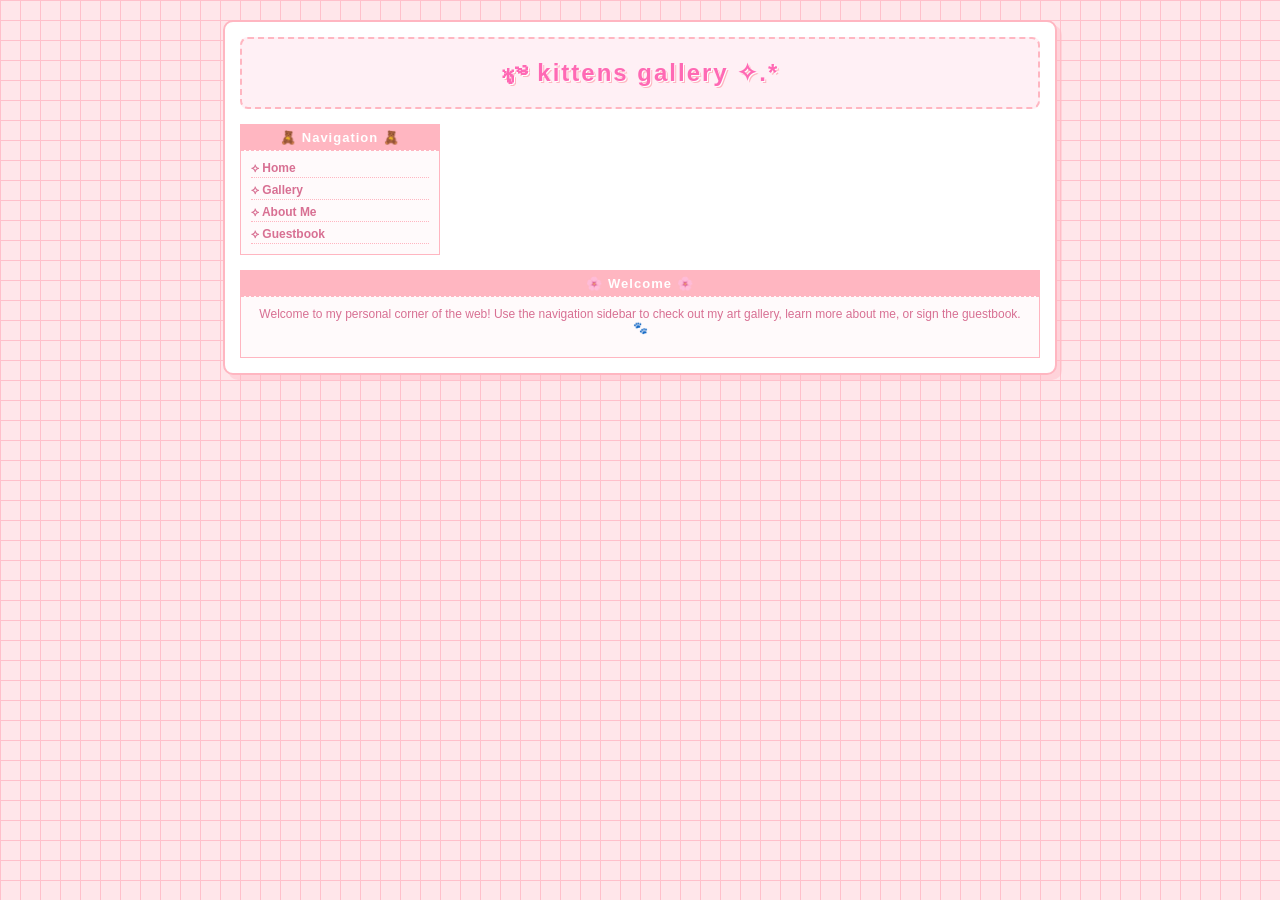
<file: index.html>
<!DOCTYPE html>
<html lang="en">
<head>
    <meta charset="UTF-8">
    <meta name="viewport" content="width=device-width, initial-scale=1.0">
    <title>*ೃ༄ kittens gallery ✧.*</title>
    <link rel="stylesheet" href="style.css">
</head>
<body>

    <div id="site-wrapper">
        
        <header id="top-banner">
            <h1>*ೃ༄ kittens gallery ✧.*</h1>
        </header>

        <div id="layout-columns">
            
            <aside id="sidebar">

                <div class="cute-box">
                    <div class="box-title">🧸 Navigation 🧸</div>
                    <div class="box-content links-list">
                        <a href="index.html">⟡ Home</a>
                        <a href="gallery.html">⟡ Gallery</a>
                        <a href="about.html">⟡ About Me</a>
                        <a href="#">⟡ Guestbook</a>
                    </div>
                </div>

            </aside>

            <main id="main-content">
                
                <div class="cute-box">
                    <div class="box-title">🌸 Welcome 🌸</div>
                    <div class="box-content">
                        <p class="intro-text">Welcome to my personal corner of the web! Use the navigation sidebar to check out my art gallery, learn more about me, or sign the guestbook. 🐾</p>
                    </div>
                </div>

            </main>

        </div>
    </div>

</body>
</html>
</file>
<file: style.css>
/* --- Styling --- */
body {
    margin: 0;
    padding: 20px;
    /* Soft pink repeating grid pattern */
    background-color: #ffe6ea;
    background-image: linear-gradient(#ffc0cb 1px, transparent 1px), linear-gradient(90deg, #ffc0cb 1px, transparent 1px);
    background-size: 20px 20px;
    font-family: Tahoma, Verdana, sans-serif; /* Classic web font */
    font-size: 12px; /* Small text was a staple of this era */
    color: #555;
    user-select: none; /* Stops text highlighting */
}

/* --- Layout Wrapper --- */
#site-wrapper {
    max-width: 800px;
    margin: 0 auto;
    background-color: #fff;
    border: 2px solid #ffb6c1;
    border-radius: 10px;
    padding: 15px;
    box-shadow: 5px 5px 0px rgba(255, 182, 193, 0.4);
}

/* --- Header Banner --- */
#top-banner {
    background-color: #fff0f5;
    border: 2px dashed #ffb6c1;
    text-align: center;
    padding: 20px;
    margin-bottom: 15px;
    border-radius: 8px;
}

#top-banner h1 {
    margin: 0;
    color: #ff69b4;
    font-size: 24px;
    letter-spacing: 2px;
    text-shadow: 1px 1px 0px #fff, 2px 2px 0px #ffb6c1;
}

#top-banner p {
    margin: 5px 0 0 0;
    font-style: italic;
    color: #d87093;
}

/* --- Columns --- */
#layout-columns {
    display: flex;
    flex-wrap: wrap; /* Allows it to stack on mobile */
    gap: 15px;
}

#sidebar {
    width: 200px;
    flex-shrink: 0;
    display: flex;
    flex-direction: column;
    gap: 15px;
}

#main-content {
    flex-grow: 1;
    /* screens */
    min-width: 250px; 
}

/* --- The Cute Boxes --- */
.cute-box {
    background-color: #fff;
    border: 1px solid #ffb6c1;
}

.box-title {
    background-color: #ffb6c1;
    color: #fff;
    font-weight: bold;
    text-align: center;
    padding: 5px;
    font-size: 13px;
    letter-spacing: 1px;
}

.box-content {
    padding: 10px;
    background-color: #fffafb;
    border-top: 1px dashed #ffb6c1;
}

/* --- Sidebar Specifics --- */
.profile-text p {
    margin: 5px 0;
}

.links-list {
    display: flex;
    flex-direction: column;
    gap: 5px;
}

.links-list a {
    text-decoration: none;
    color: #d87093;
    font-weight: bold;
    border-bottom: 1px dotted #ffb6c1;
    padding-bottom: 2px;
    transition: color 0.2s;
}

.links-list a:hover {
    color: #ff1493;
}

/* --- Gallery Styling --- */
.intro-text {
    text-align: center;
    color: #d87093;
    margin-top: 0;
}

.gallery-grid {
    display: flex;
    flex-wrap: wrap;
    gap: 10px;
    justify-content: center;
}

.art-thumbnail {
    position: relative;
    width: 100px;
    height: 100px;
    border: 3px solid #fff;
    outline: 1px solid #ffb6c1; /* Classic double-border trick */
    box-shadow: 2px 2px 5px rgba(0,0,0,0.05);
    cursor: pointer;
    transition: transform 0.2s;
}

.art-thumbnail:hover {
    transform: scale(1.05);
}

.art-thumbnail img {
    width: 100%;
    height: 100%;
    object-fit: cover;
    -webkit-user-drag: none;
}

.protection-overlay {
    position: absolute;
    top: 0;
    left: 0;
    width: 100%;
    height: 100%;
    background: transparent;
    z-index: 10;
}

/* --- Pop-up Lightbox --- */
#lightbox {
    position: fixed;
    top: 0; left: 0; width: 100%; height: 100%;
    background-color: rgba(255, 230, 234, 0.9);
    z-index: 9999;
    display: flex;
    justify-content: center;
    align-items: center;
}

#lightbox.hidden {
    display: none;
}

#lightbox-content {
    background: #fff;
    padding: 10px;
    border: 2px solid #ffb6c1;
    box-shadow: 5px 5px 0px #ffc0cb;
    display: flex;
    flex-direction: column;
    align-items: center;
    max-width: 90vw;
    max-height: 90vh;
}

#lightbox-img {
    max-width: 100%;
    max-height: 75vh;
    border: 1px dashed #ffb6c1;
    margin-top: 10px;
    -webkit-user-drag: none;
}

#close-btn {
    background: #ffb6c1;
    color: white;
    border: none;
    padding: 5px 10px;
    font-weight: bold;
    cursor: pointer;
    font-family: Tahoma;
}

#close-btn:hover {
    background: #ff69b4;
}

/* --- Mobile Responsiveness --- */
@media (max-width: 600px) {
    #sidebar {
        width: 100%; /* Makes sidebar full width on small screens */
    }
}
</file>
